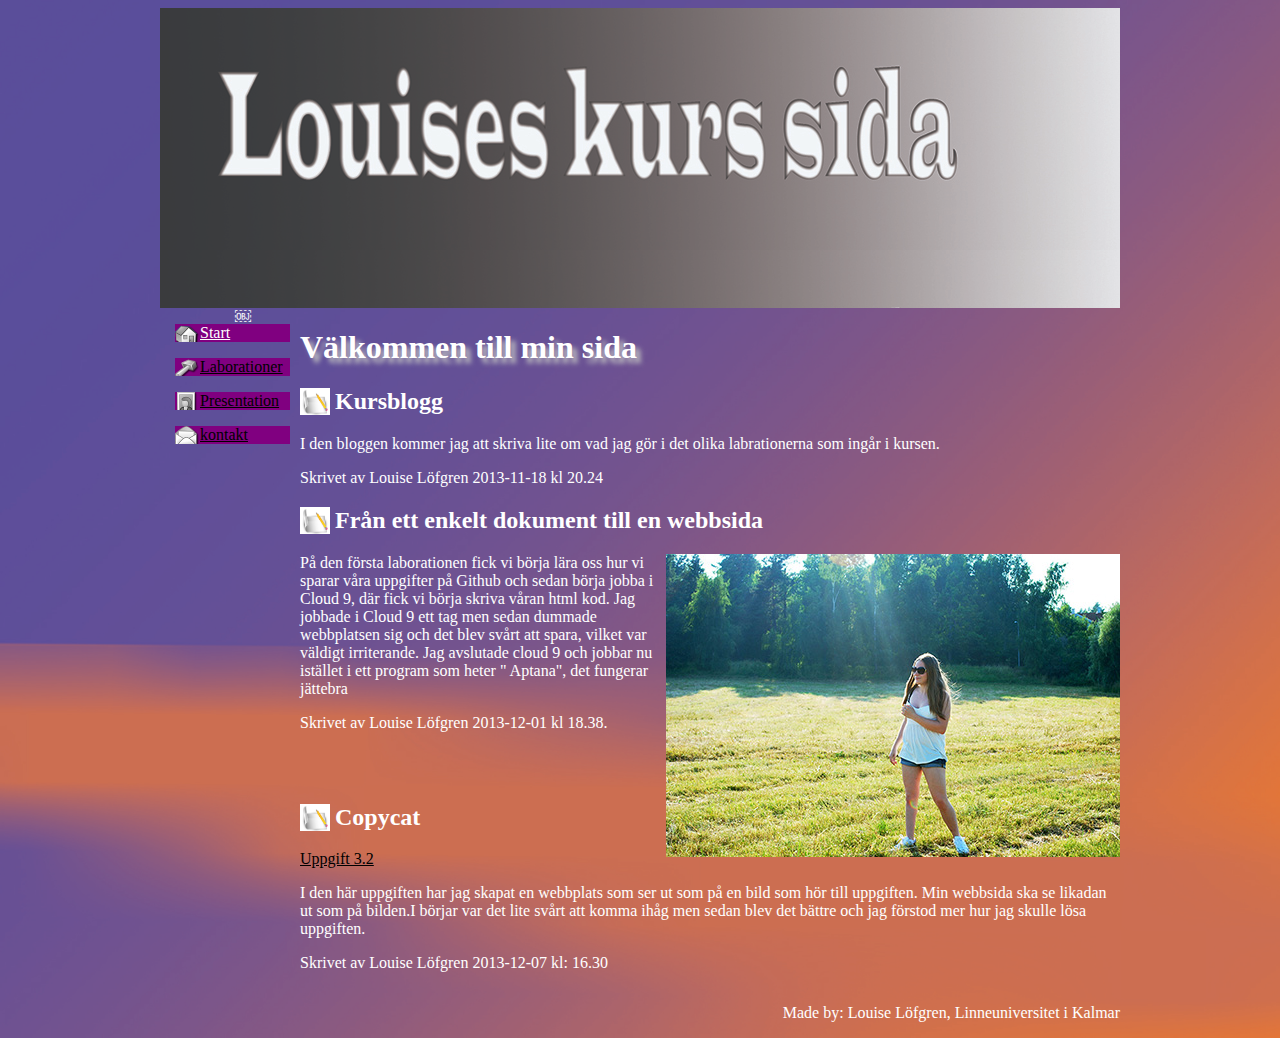
<file: index.html>
<!doctype html>
<html>
    <head>
        
        <meta charset="utf-8"/>
        <title>Välkommen till min sida!</title>
        <link rel="stylesheet" type="text/css" href="css/style.css" />
           <link rel="stylesheet" type="text/css" href="css/print.css" media="print" />
     </head>   	

    <body>
    	
    	<div id="container">
    	<div id="header">

    	</div>
    	
  
    	
    
    
   
   <div id="content">
   	<h1>Välkommen till min sida </h1>
   <div id="blogg">
    <h2> Kursblogg </h2>
        <p> I den bloggen kommer jag att skriva lite om vad jag gör i det olika labrationerna 
        som ingår i kursen.
            
           
           <p>Skrivet av Louise Löfgren 2013-11-18 kl 20.24</p>
       
            
             <h2>Från ett enkelt dokument till en webbsida</h2> 
             <img src="pics/louise2.jpg" alt="" class="right" />
             		
            <p>På den första laborationen fick vi börja lära oss hur vi sparar våra uppgifter på Github och sedan börja jobba i Cloud 9, där fick vi börja skriva våran html kod. Jag jobbade i Cloud 9 ett tag men sedan dummade webbplatsen sig och det blev svårt att spara, vilket var väldigt irriterande. Jag avslutade cloud 9 och jobbar nu istället i ett program som heter " Aptana", det fungerar jättebra
           
            	
            	
            	<p>Skrivet av Louise Löfgren 2013-12-01 kl 18.38.</p> 
            	
            	
            	
            	<br><br>
            	
            	<h2>Copycat</h2>
            	<a href="http://127.0.0.1:8020/Uppgift-3-3/index.html">Uppgift 3.2</a><br/>
            	<p> I den här uppgiften har jag skapat en webbplats som ser ut som på en bild som hör till uppgiften. Min webbsida ska
            		se likadan ut som på bilden.I börjar var det lite svårt att komma ihåg men sedan blev det bättre och jag förstod mer hur jag skulle 
            		lösa uppgiften.
           </p>
           <p>Skrivet av Louise Löfgren 2013-12-07 kl: 16.30</p>
         </div>
         
            </div>
            

          
       
   
<div id="navigation">
          <ul><li> <p><a class="activ menu_start" href="index.html">Start</a></p></li> 
          <li> <p><a href="pages/laborationer.html" class="menu_laborationer">Laborationer</a></p></li> 
            <li> <p><a href="pages/presentation.html" class="menu_presentationer">Presentation</a></p></li> 
               <li> <p><a href="pages/kontakt.html" class="menu_kontakt">kontakt</a></p></li> </ul>
               </div>
  
  <div id="footer">
  <p>Made by: Louise Löfgren, Linneuniversitet i Kalmar</p>
  </div>
  </div>
  
      </body>
  
    </html>
    

  
￼
</file>
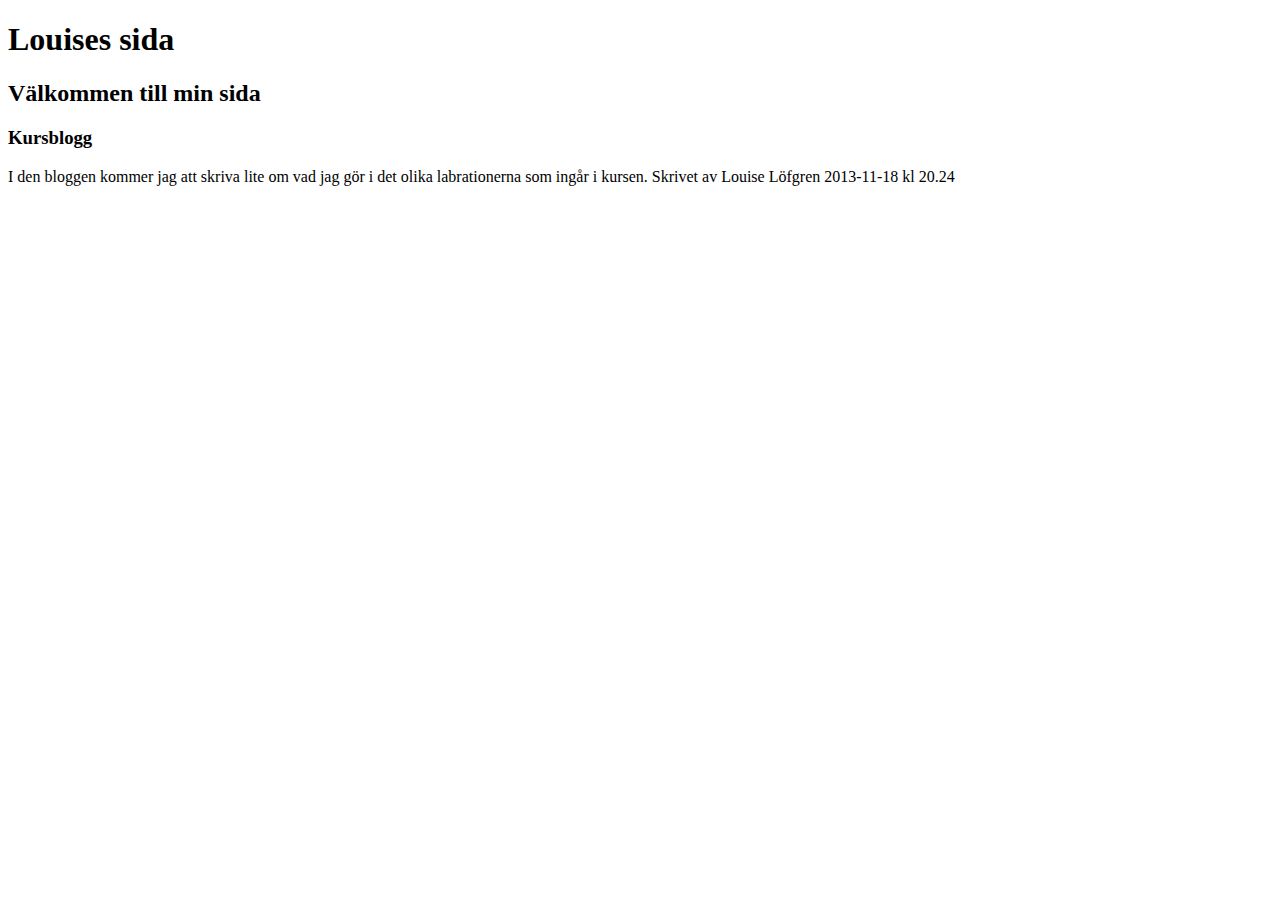
<file: Pages/index.html>
<!doctype html>
<html>
    <head>
        <meta charset="utf-8"/>
        <title>Välkommen till min sida!</title>
    </head>
    <body><h1>Louises sida</h1>
    <h2>Välkommen till min sida </h2>
   
    <h3> Kursblogg </h3>
        <p> I den bloggen kommer jag att skriva lite om vad jag gör i det olika labrationerna 
        som ingår i kursen.
            
           
            Skrivet av Louise Löfgren 2013-11-18 kl 20.24
        </p>
    </body>
    </html>
</file>
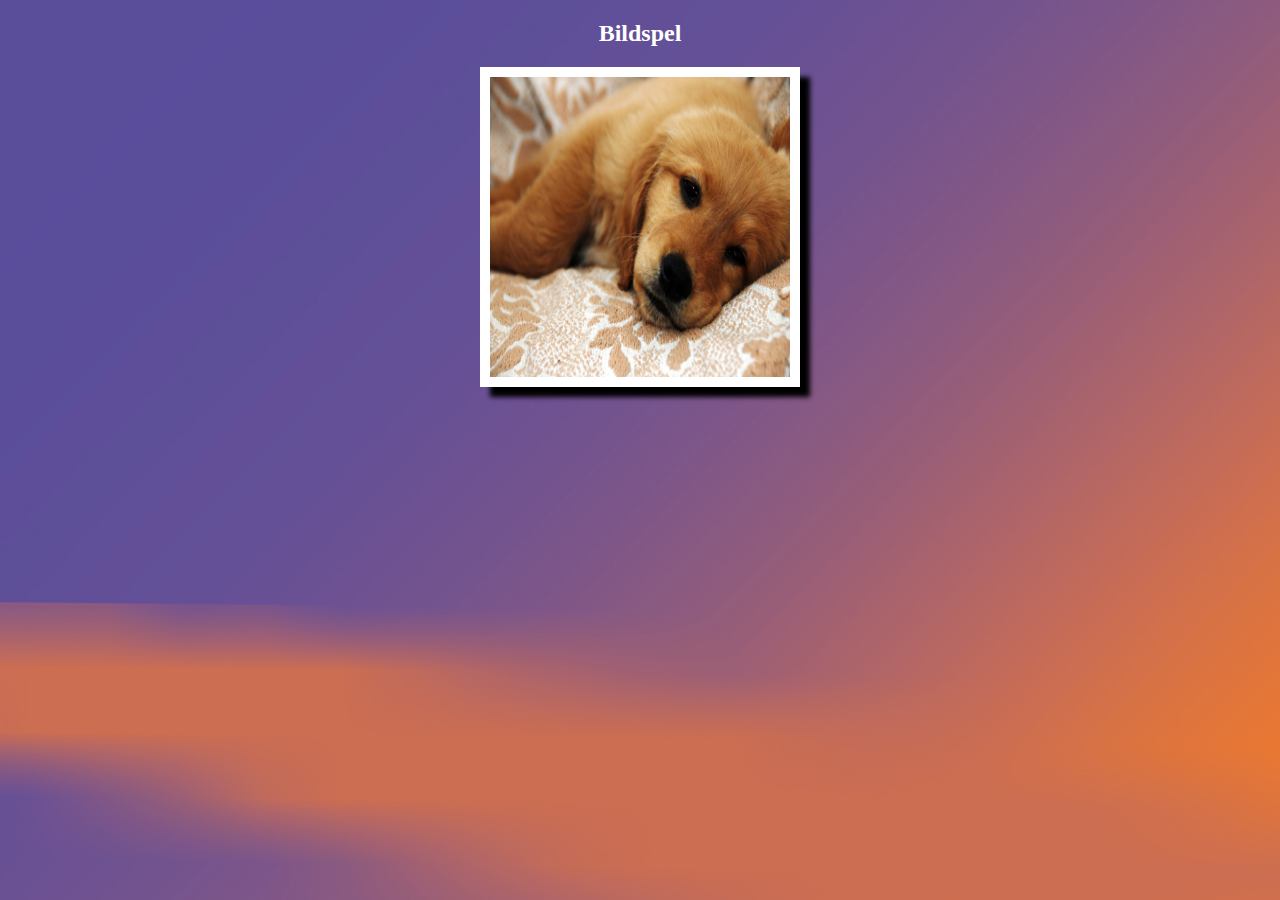
<file: pages/bilderspel.html>
<!doctype html>
<html>
    <head>
        <meta charset="utf-8"/>
        <title>Bildspel</title>
        <link rel="stylesheet" type="text/css" href="../css/style.css" />
        <link rel="stylesheet" type="text/css" href="../css/print.css" media="print" />
    </head>
          <body>
          	<h2 class="center">Bildspel</h2>
          	<div class="ram">
          	<img id="Hund" src="../pics/hund1.jpg" alt="hund"/></div>
          	<script type="text/javascript" src="../Js/bildspel.js"></script>
          	
          		 	
			 	
</body>





		
			
			
		
</html>
</file>
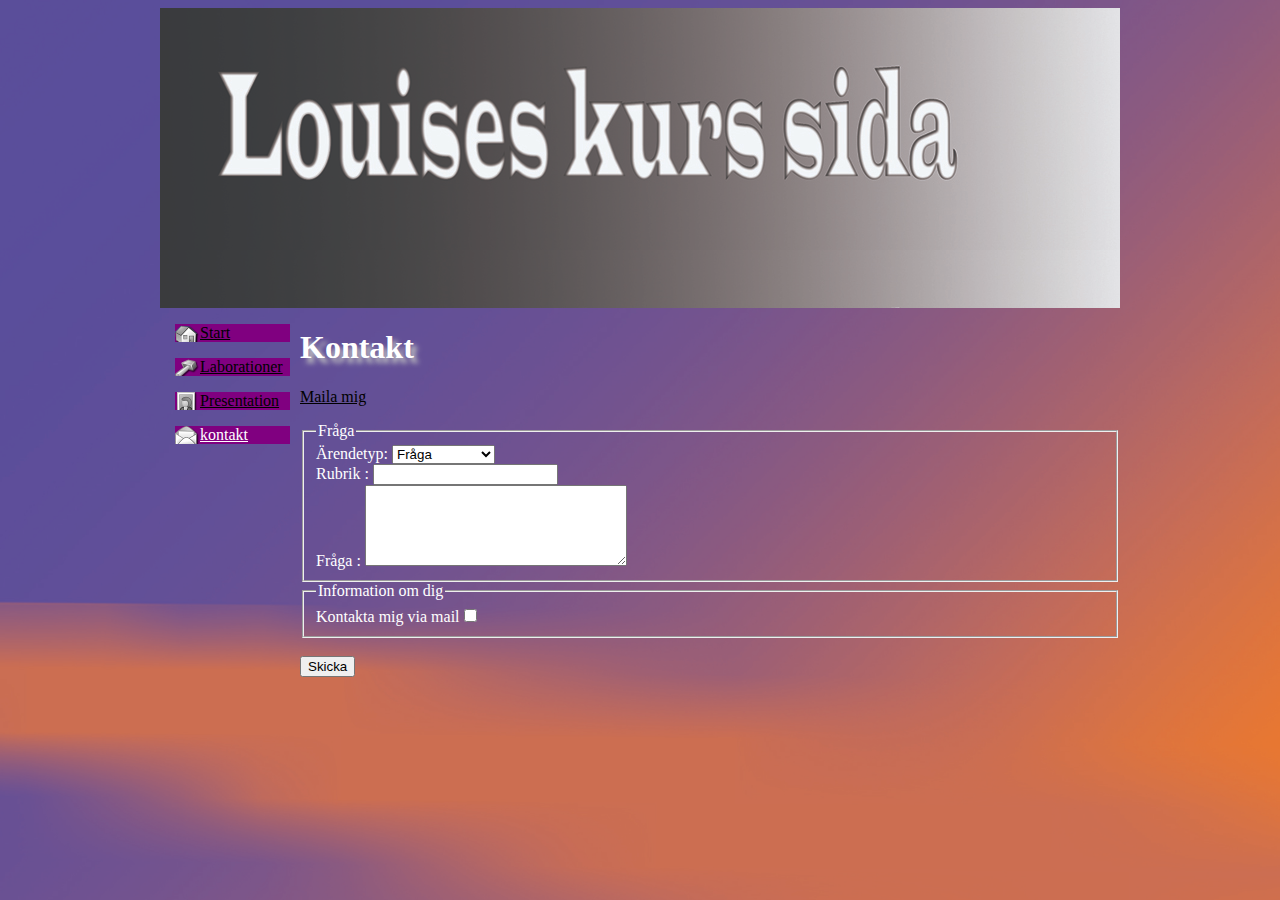
<file: pages/kontakt.html>
<!doctype html>
<html>
    <head>
 
        <meta charset="utf-8" />
        <title>Kontakt</title>
         <link rel="stylesheet" type="text/css" href="../css/style.css" />
         <link rel="stylesheet" type="text/css" href="../css/print.css" media="print" />
    </head>
    
    
    <body>
    	<div id="container">
    		 <div id="header">
    	</div>
    	  <div id="navigation">
          <ul><li> <p><a href="../index.html" class="menu_start">Start</a></p></li> 
          <li> <p><a href="laborationer.html" class="menu_laborationer">Laborationer</a></p></li> 
            <li> <p><a href="presentation.html" class="menu_presentationer">Presentation</a></p></li> 
               <li> <p><a href="kontakt.html" class="menu_kontakt activ">kontakt</a></p></li> </ul>
               </div>
               
        <div id="content">       
        <h1>Kontakt </h1>
        <p><a href="mailto:louise229@hotmail.com">Maila mig</a></p>

   <form action="http://voyager.lnu.se/tekinet/kurser/dtt/wp_webbintro/form.php" method="post">
       
   
   <fieldset>
   <legend>Fråga</legend>
  
   
   
   

   <label>Ärendetyp: </label><select name="fråga">
   <option value="Fråga" selected>Fråga</option>
     <option value="kommentarer">Kommentarer</option>
      <option value="Laboration1">Laboration1</option>
         <option value="Laboration2">Laboration2</option>
   </select><br>
   
   <label>Rubrik : </label><input type="text" name="rubrik" />
   <br>
  
  <label>Fråga :</label> <textarea rows="5" cols="30" name="Skriv din fråga här" placeholder="Skriv din fråga här">
       
   </textarea>
      <br>  
       </fieldset>
     
      <fieldset>
          <legend> Information om dig </legend>
            <label>Kontakta mig via mail</label><input type="checkbox" name="email" value="name">
     </fieldset>
       <br>
        <button type="submit">Skicka</button>
          
    </form>    
    </div>
    </div>

    
    </body>
    
 
    
     
</html>
</file>
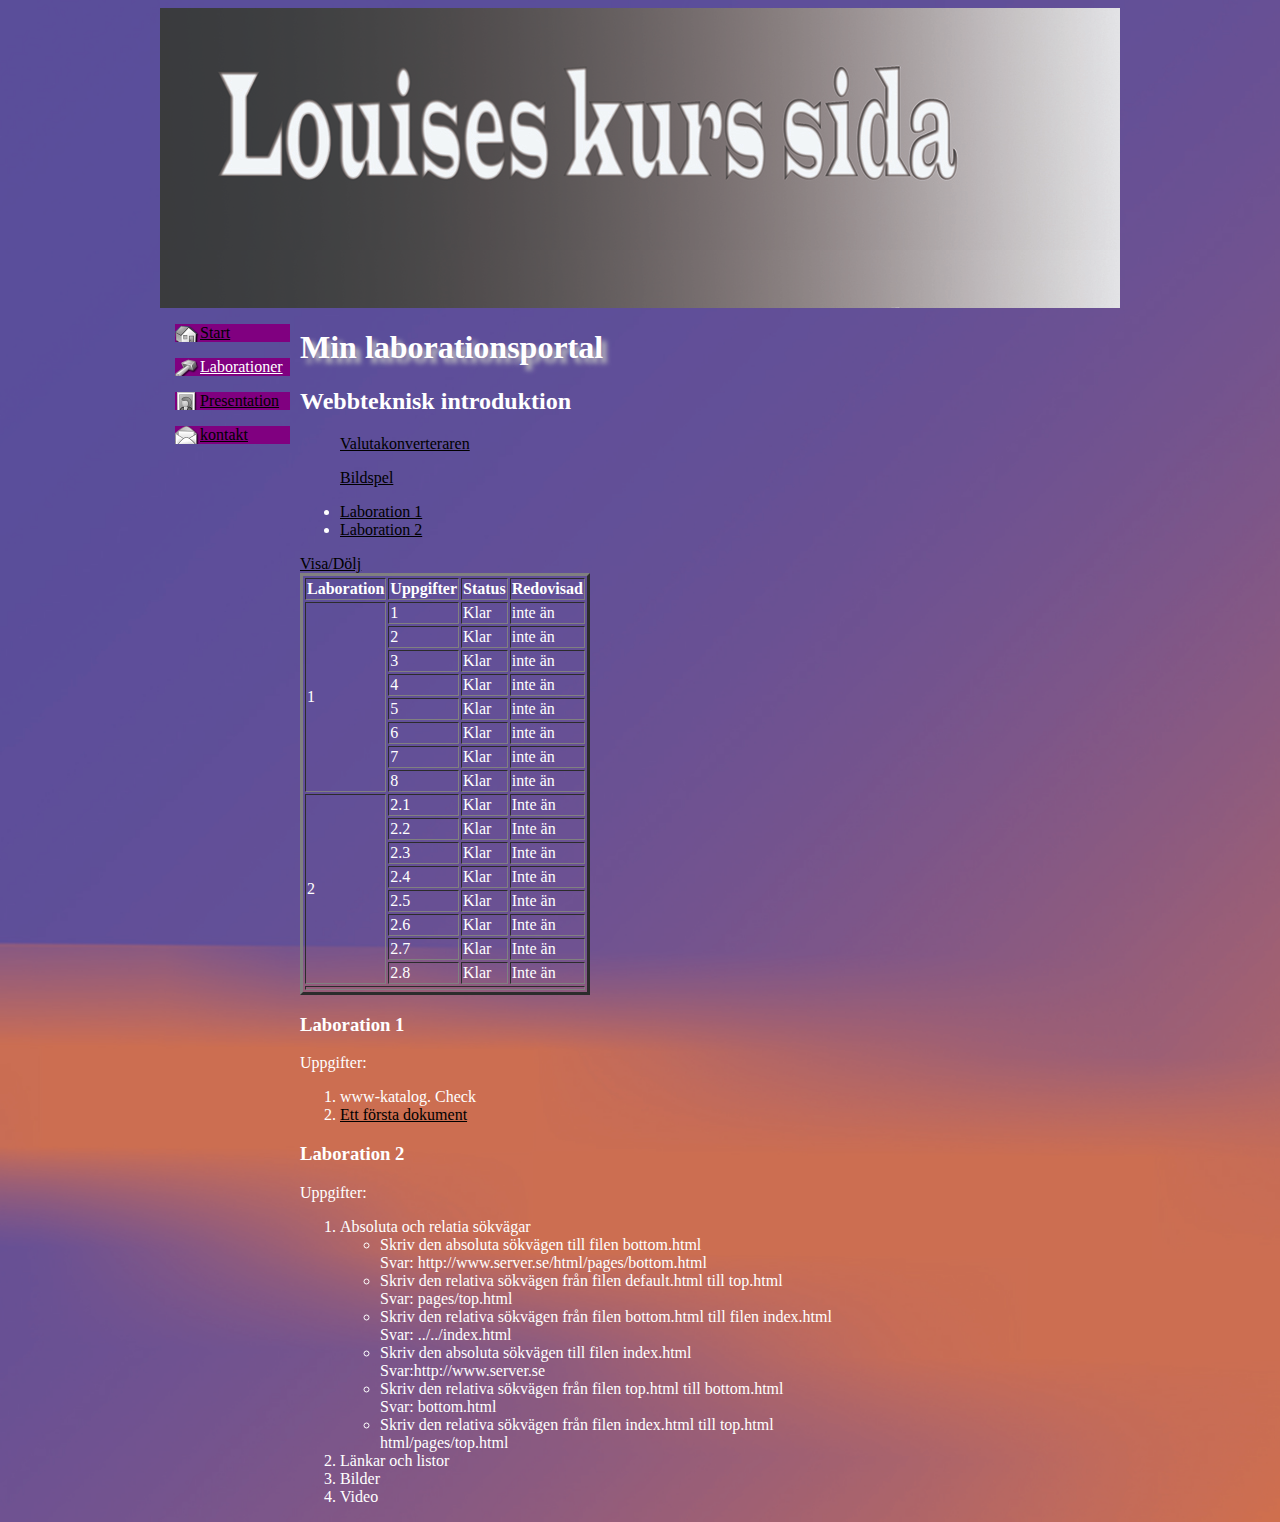
<file: pages/laborationer.html>
<!doctype html>
<html>
    <head>
        <meta charset="utf-8"/>
        <title>Laborationer</title>
        <link rel="stylesheet" type="text/css" href="../css/style.css" />
        <link rel="stylesheet" type="text/css" href="../css/print.css" media="print" />
    </head>
          <body>
          		<div id="container">
        <div id="header">
    	</div>
          			
          
          <div id="navigation">
          <ul><li> <p><a href="../index.html" class="menu_start">Start</a></p></li> 
          <li> <p><a  class="menu_laborationer activ"  href="laborationer.html">Laborationer</a></p></li> 
            <li> <p><a href="presentation.html" class="menu_presentationer">Presentation</a></p></li> 
               <li> <p><a href="kontakt.html"class="menu_kontakt">kontakt</a></p></li> </ul>
               </div>
               
         <div id="content"> 
	<h1> Min laborationsportal</h1>   
   <h2>Webbteknisk introduktion</h2>
   <ul><a href="valuta.html">Valutakonverteraren</a></ul>
   <ul><a href="bilderspel.html">Bildspel</a></ul>
   <ul><li><a href="#Labb1">Laboration 1</a>
   
   
       
   </li>
   <li><a href="#Labb2">Laboration 2</a></li></ul>
   

   <a href="#" id="visadold">Visa/Dölj</a>
   <table border="3" id="tabell" class="show">
 
    <tr>
        <th>Laboration</th>
        <th>Uppgifter</th>
        <th>Status</th>
        <th>Redovisad</th>
    </tr>

<tfoot>
    <tr>
        <td colspan="4">
        </td>
    </tr>
</tfoot>
<tbody>
    <tr>
        
    
    <td rowspan="8">1</td>
        
  
  <td>1</td>
  <td>Klar</td>
  <td>inte än</td>
    </tr>
    
    <tr>
    
        
  
  <td>2</td>
  <td>Klar</td>
  <td>inte än</td>
    </tr>
    
      <tr>
    
        
  
  <td>3</td>
  <td>Klar</td>
  <td>inte än</td>
    </tr>
  
    <tr>
         <td>4</td>
        <td>Klar</td>
        <td>inte än</td>
    </tr>
    
     <tr>
         <td>5</td>
        <td>Klar</td>
        <td>inte än</td>
    </tr>
    
     <tr>
         <td>6</td>
        <td>Klar</td>
        <td>inte än</td>
    </tr>
    
     <tr>
         <td>7</td>
        <td>Klar</td>
        <td>inte än</td>
    </tr>
    
     <tr>
         <td>8</td>
        <td>Klar</td>
        <td>inte än</td>
    </tr>
    
 
     <tr>
     <td rowspan="8">2</td>
        
        <td>2.1</td>
        <td>Klar</td>
        <td>Inte än</td>
    </tr>
    
      <tr>
         
        <td>2.2</td>
        <td>Klar</td>
          <td>Inte än</td>
    </tr>
      <tr>
         <td>2.3</td>
        <td>Klar</td>
          <td>Inte än</td>
           </tr>
           <tr>
         <td>2.4</td>
        <td>Klar</td>
          <td>Inte än</td>
          </tr>
          <tr>
         <td>2.5</td>
        <td>Klar</td>
          <td>Inte än</td>
          </tr>
          <tr>
         <td>2.6</td>
        <td>Klar</td>
          <td>Inte än</td>
          </tr>
          <tr>
         <td>2.7</td>
        <td>Klar</td>
          <td>Inte än</td>
          </tr>
          <tr>
         <td>2.8</td>
        <td>Klar</td>
          <td>Inte än</td>
          </tr>
     
          
          
          
</tbody>
</table>
   
   
   

   
   <h3 id="Labb1">Laboration 1</h3>
   <p>Uppgifter:</p>
   <ol>
   <li>www-katalog. Check</li>
   <li ><a href="presentation.html">Ett första dokument</a></li>
   </ol>
   
   
   <h3 id="Labb2">Laboration 2</h3>
   <p>Uppgifter:</p>
   <ol>
   <li>Absoluta och relatia sökvägar</li>
   <ul>
   <li>Skriv den absoluta sökvägen till filen bottom.html</li>
   
    Svar: http://www.server.se/html/pages/bottom.html
    
   <li>Skriv den relativa sökvägen från filen default.html till top.html</li>
   Svar: pages/top.html
   
    <li>Skriv den relativa sökvägen från filen bottom.html till filen index.html</li>
    Svar: ../../index.html 
    
    <li>Skriv den absoluta sökvägen till filen index.html</li>
    Svar:http://www.server.se 
    
    <li>Skriv den relativa sökvägen från filen top.html till bottom.html</li>
    Svar: bottom.html
    
    <li>Skriv den relativa sökvägen från filen index.html till top.html</li>
    html/pages/top.html
 </ul>
    
     
     <li>Länkar och listor</li>
       <li>Bilder</li>
       <li>Video</li>
       </ol>
       </div>
       </div>
<script src="../script.js"></script>       
    </body>
</file>
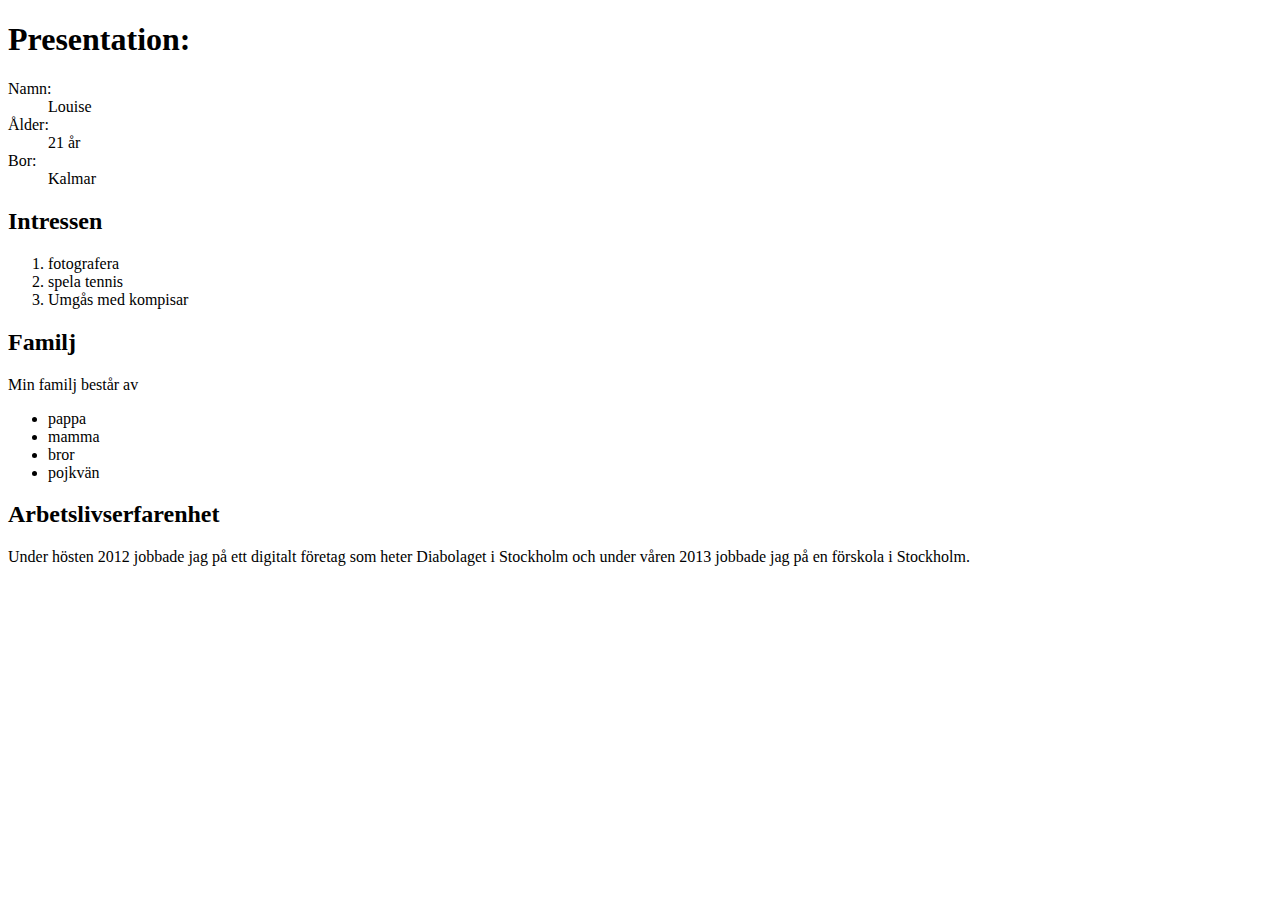
<file: Pages/presentation.html>
<!doctype html>
<html>
    <head>
        <meta charset="utf-8"/>
        <title>Presentation</title>
    </head>
    
    <body>
        <h1>Presentation:</h1>
        <dl>
            <dt>Namn:  </dt>
            <dd>Louise</dd>
            <dt>Ålder:</dt>
            <dd>21 år</dd>
            <dt>Bor:</dt>
            <dd>Kalmar</dd>
            
        </dl>
         <h2>Intressen</h2>
         <ol><li>fotografera</li> <li>spela tennis</li><li>Umgås med kompisar</li> </ol>
             
        <h2>Familj</h2>
        <p>Min familj består av </p>
       <ul><li>pappa</li> <li>mamma</li> <li>bror</li> <li>pojkvän</li></ul>
        <h2>Arbetslivserfarenhet</h2>
        <p>Under hösten 2012 jobbade jag på ett digitalt företag som heter Diabolaget i Stockholm och under våren 2013 jobbade jag på en förskola i Stockholm. </p>
      
  

        
    </body>
</html>
</file>
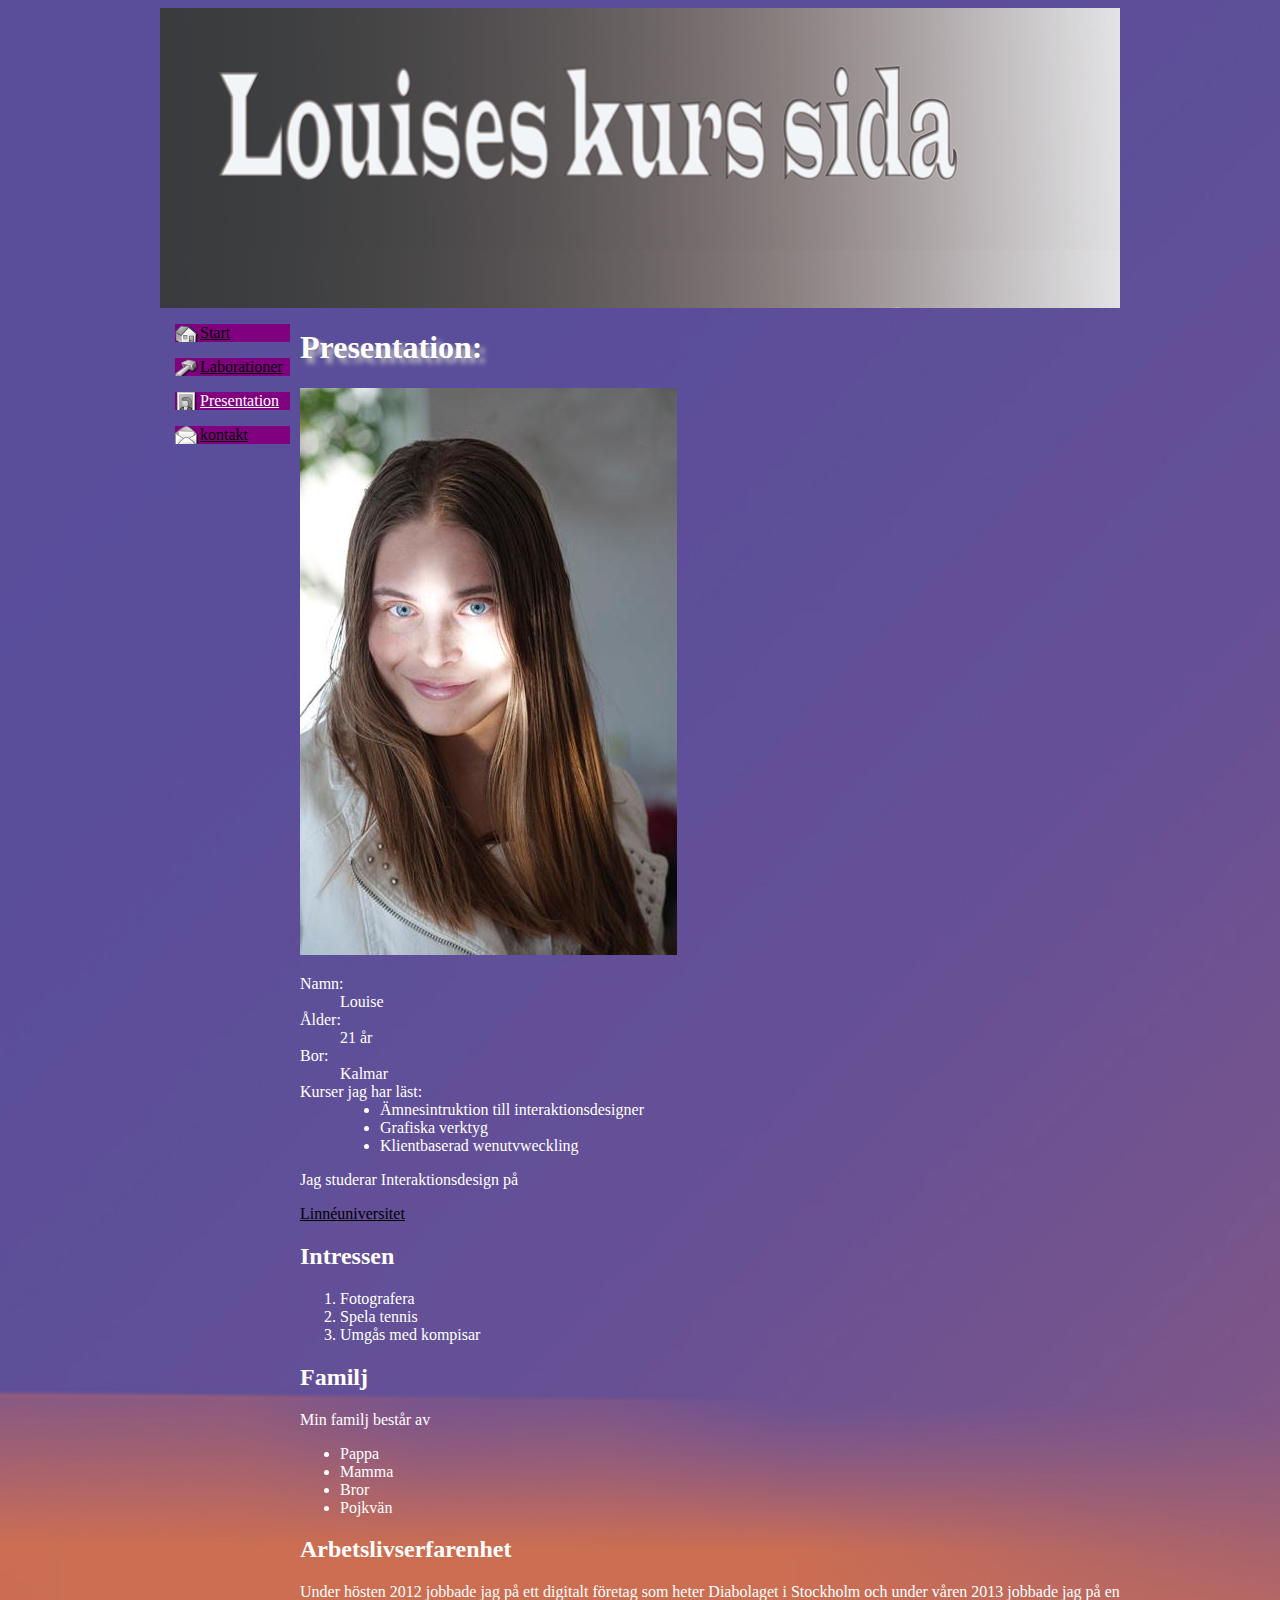
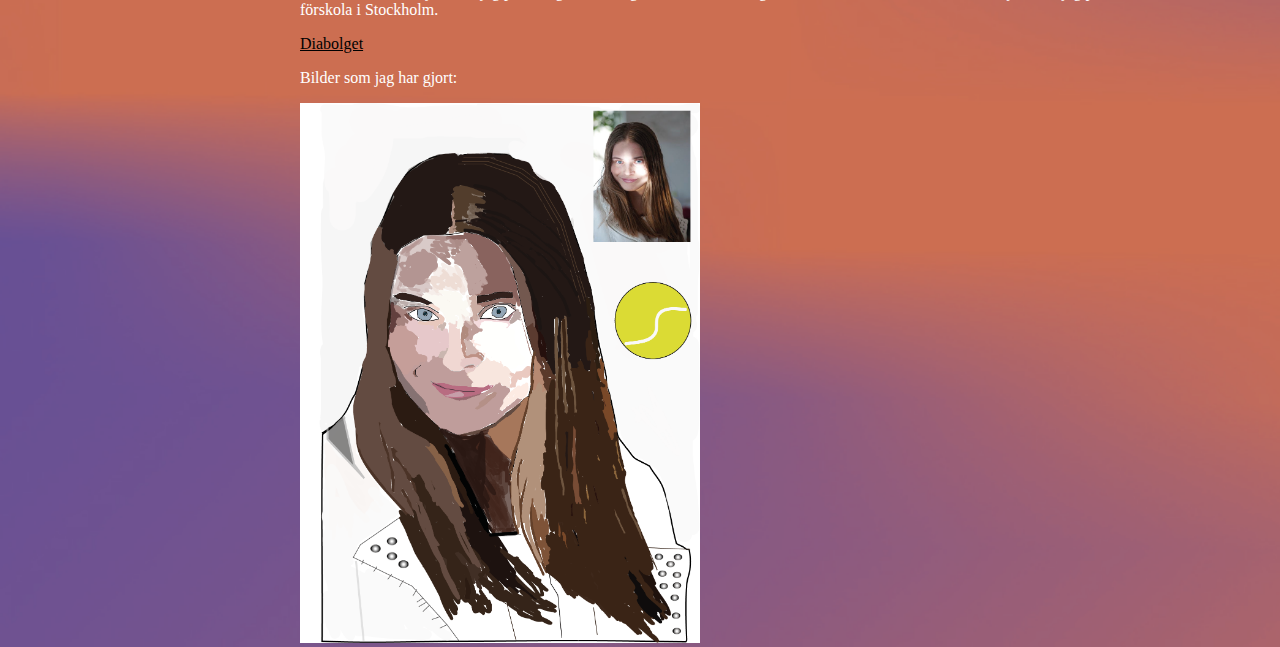
<file: pages/presentation.html>
<!doctype html>
<html>
	<head>
		<meta charset="utf-8"/>
		<title>Presentation</title>
		<link rel="stylesheet" type="text/css" href="../css/style.css" />
		<link rel="stylesheet" type="text/css" href="../css/print.css" media="print" />
	</head>

	<body>
		<div id="container">
    	<div id="header">
    	</div>
    	 <div id="navigation">
          <ul><li> <p><a href="../index.html" class="menu_start">Start</a></p></li> 
          <li> <p><a href="laborationer.html" class="menu_laborationer">Laborationer</a></p></li> 
            <li> <p><a class="activ menu_presentationer"  href ="presentation.html">Presentation</a></p></li> 
               <li> <p><a href="kontakt.html" class="menu_kontakt">kontakt</a></p></li> </ul>
               </div>
    	
    	<div id="content">
		<h1>Presentation:</h1>
		<img src="../pics/louise.jpg" alt="" />
		<dl>
			<dt>
				Namn:
			</dt>
			<dd>
				Louise
			</dd>
			<dt>
				Ålder:
			</dt>
			<dd>
				21 år
			</dd>
			<dt>
				Bor:
			</dt>
			<dd>
				Kalmar
			</dd>

		
			<dt>
				Kurser jag har läst:
			</dt>
			<dd>
				<ul>
					<li>
						Ämnesintruktion till interaktionsdesigner
					</li>
					<li>
						Grafiska verktyg
					</li>
					<li>
						Klientbaserad wenutvweckling
					</li>
				</ul>
			</dd>

		</dl>

		<p>
			Jag studerar Interaktionsdesign på
		<p>
			<a href="http://www.lnu.se">Linnéuniversitet</a>
		</p>
		<h2>Intressen</h2>
		<ol>
			<li>
				Fotografera
			</li>
			<li>
				Spela tennis
			</li>
			<li>
				Umgås med kompisar
			</li>
		</ol>

		<h2>Familj</h2>
		<p>
			Min familj består av
		</p>
		<ul>
			<li>
				Pappa
			</li>
			<li>
				Mamma
			</li>
			<li>
				Bror
			</li>
			<li>
				Pojkvän
			</li>
		</ul>
		<h2>Arbetslivserfarenhet</h2>
		<p>
			Under hösten 2012 jobbade jag på ett digitalt företag som heter Diabolaget i Stockholm och under våren 2013 jobbade jag på en förskola i Stockholm.
		</p>
		<p>
			<a href="http://www.diabolaget.se/sections/index.php">Diabolget</a>
		</p>
	
		<p>
			Bilder som jag har gjort:
		</p>
		<img src="../pics/louise_bild.png" alt="" width="400"/>
		</div>

		
		
		</div>
		

	</body>
</html>
</file>
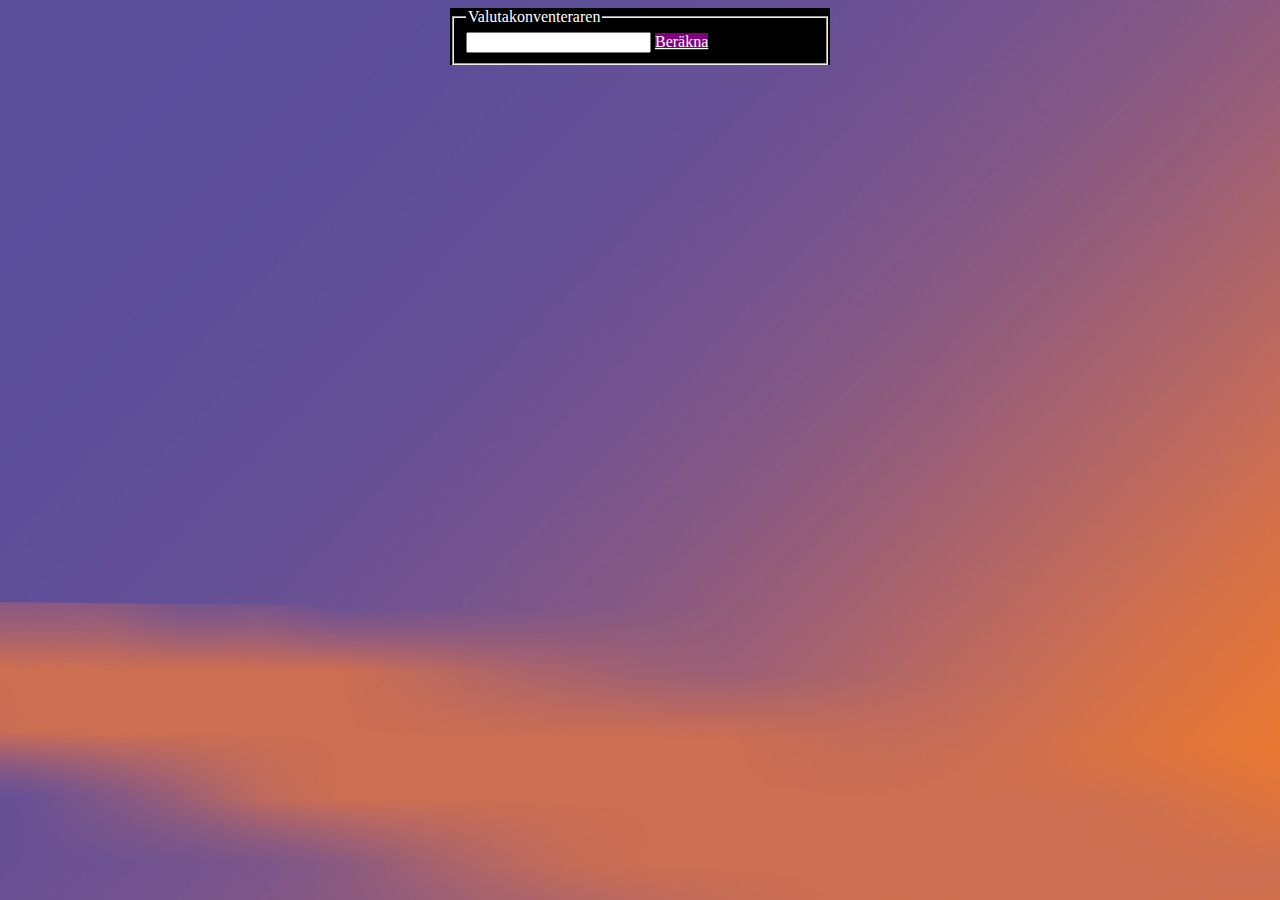
<file: pages/valuta.html>
<!DOCTYPE html>
<html>
	
	<head>
	 <meta charset="utf-8"/>
        <title>Valutakonverteraren</title>
        <link rel="stylesheet" type="text/css" href="../css/style.css" />	

	</head>
	
	<body>
		<form id="valuta">
			<fieldset>
			 	<legend>Valutakonventeraren</legend>
			 	<input type="text" id="input_number" />
			<a href="#" id="calculate_button">Beräkna</a> 	 </fieldset> 	
			 	<p id="number"></p>
		</form>
		

		<ul id="tidigare">
			
		</ul>
		
        <script type="text/javascript" src="../Js/valuta.js"></script>
	</body>
</html>
</file>
<file: css/style.css>
body{
	background-color:black;
	background-image:url("background1.jpg");
	background-size:cover;
	background-repeat:no-repeat;

	color:white;
}

#container{
	max-width: 960px;
	margin:auto;

	

	
}

#header{
	max-width:960px;
	background-image:url("header.jpg");
	height:300px;
	
}

#navigation{
	float:left;
	max-width: 100px;
	margin-left: -25px;
	color:white;
	
}

#navigation .menu_start:hover{
	background:blue url("../pics/sprite.png") 0 0;
	background-repeat:no-repeat;
	
}
#navigation .menu_start{
	background:purple url("../pics/sprite.png") 0 -48px;
	background-repeat:no-repeat;
	
}

#navigation .menu_laborationer:hover{
	background:blue url("../pics/sprite.png") 0 -96px;
	background-repeat:no-repeat;
}

#navigation .menu_laborationer{
	background:purple url("../pics/sprite.png") 0 -144px;
	background-repeat:no-repeat;
}

#navigation .menu_presentationer:hover{
	background:blue url("../pics/sprite.png") 0 -192px;
	background-repeat:no-repeat;
}

#navigation .menu_presentationer{
	background:purple url("../pics/sprite.png") 0 -240px;
	background-repeat:no-repeat;
}


#navigation .menu_kontakt:hover{
	background:blue url("../pics/sprite.png") 0 -288px;
	background-repeat:no-repeat;
}

#navigation .menu_kontakt{
	background:purple url("../pics/sprite.png") 0 -336px;
	background-repeat:no-repeat;
}


#navigation ul
{
	list-style-type:none;
}

a:link{
	color: black;
}

a:visited{
	color: red;
}
a:hover{
	color:white;
	background-color:green;
}
	


#valuta{
	background-image:dollar.jpg;
	color: white;
}


#navigation a
{
display:block;
width:90px;
background-color:purple;
padding-left:25px;
}

#navigation a:hover{
	background-color:blue;
	
}
	
#navigation  a.activ{
	color: white;
}


#content {
	float:right;
	width: 820px;
	min-height: 500px;
	

}

.ram{
	background-color: white;
	padding-left: 10px;
	padding-right:10px;
	padding-bottom: 10px;
	padding-top:10px;
	width: 300px;
	box-shadow:10px 10px 5px black;
	margin:auto;
	
}
#Hund{
	width:300px;
	height: 300px;
	display:block;

	
	
	
}

.center{
	text-align:center;
}

#calculate_button{
	background-color:purple ;
	width: 100px;
	color: white;
}
#valuta{
	background-color:black;
	width:380px;
	margin: auto;

}
	
.hide {
visibility: hidden;
}
.show{
	visibility:visible;
}


h1
{
text-shadow: 5px 5px 5px #C0C0C0;
font-family:"Arial Black";

}

#blogg h2
{
	background-image:url("bloggikon.jpg");
	background-repeat: no-repeat;
	background-size:30px 30px;
	padding-left:35px;
}
.right{
	float:right
	
}
.left{
	float:left
}



#footer{
	width:820px;
	float: right;
	text-align:right;

	color: white;
	
}

#button{
	float: right;
}
</file>
<file: css/print.css>
a[href]:after {
	content:  "("attr(href)")";
}

#header {
	display: none;
}


#navigation{
	display:none;
}

#container{
	max-width:600px;
	margin:auto;
}

#content {
	float:right;
	width: 400px;
	min-height: 200px;
	
}


#blogg h2
{
	background-image:url("bloggikon.jpg");
	background-repeat: no-repeat;
	background-size:15px 15px;
	padding-left:10px;
}

img{
	width: 400px;
}


#footer{
	width:600px;
	float: right;
	text-align:right;

	color: white;
	
}
</file>
